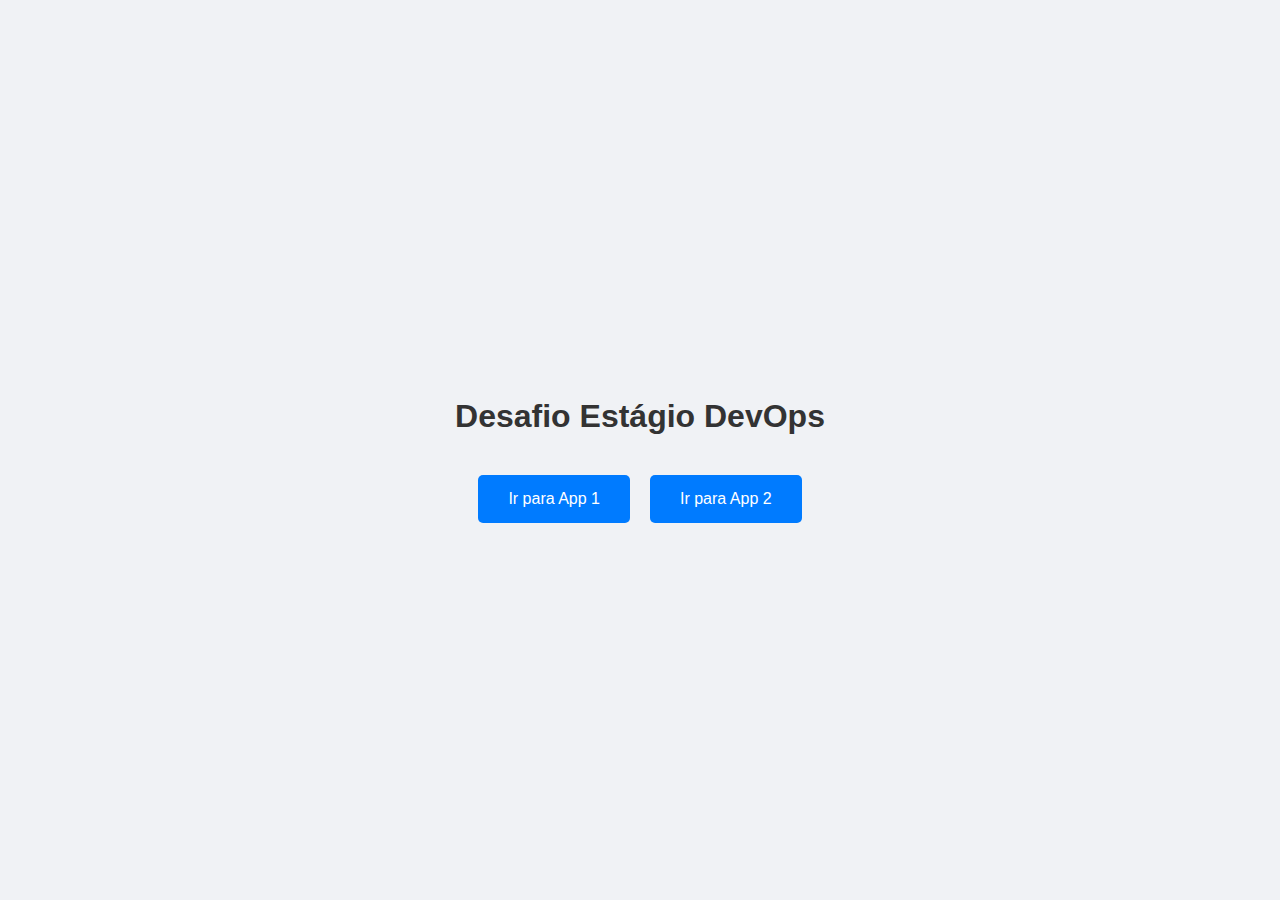
<file: nginx/index.html>
<!DOCTYPE html>
<html lang="pt-BR">
<head>
  <meta charset="UTF-8">
  <meta name="viewport" content="width=device-width, initial-scale=1.0">
  <title>Desafio</title>
  <link rel="stylesheet" href="static/css/style.css">
</head>
<body>
  <h1>Desafio Estágio DevOps</h1>
  <div class="btn-container">
    <a href="/app1" class="btn">Ir para App 1</a>
    <a href="/app2" class="btn">Ir para App 2</a>
  </div>
</body>
</html>
</file>
<file: nginx/static/css/style.css>
body {
      margin: 0;
      padding: 0;
      font-family: sans-serif;
      background: #f0f2f5;
      display: flex;
      justify-content: center;
      align-items: center;
      height: 100vh;
      flex-direction: column;
    }

h1 {
      margin-bottom: 40px;
      color: #333;
    }

.btn-container {
      display: flex;
      gap: 20px;
    }

.btn {
      padding: 15px 30px;
      font-size: 16px;
      cursor: pointer;
      border: none;
      border-radius: 5px;
      background-color: #007BFF;
      color: white;
      transition: background-color 0.3s ease;
      text-decoration: none;
    }

.btn:hover {
      background-color: #0056b3;
    }
</file>
